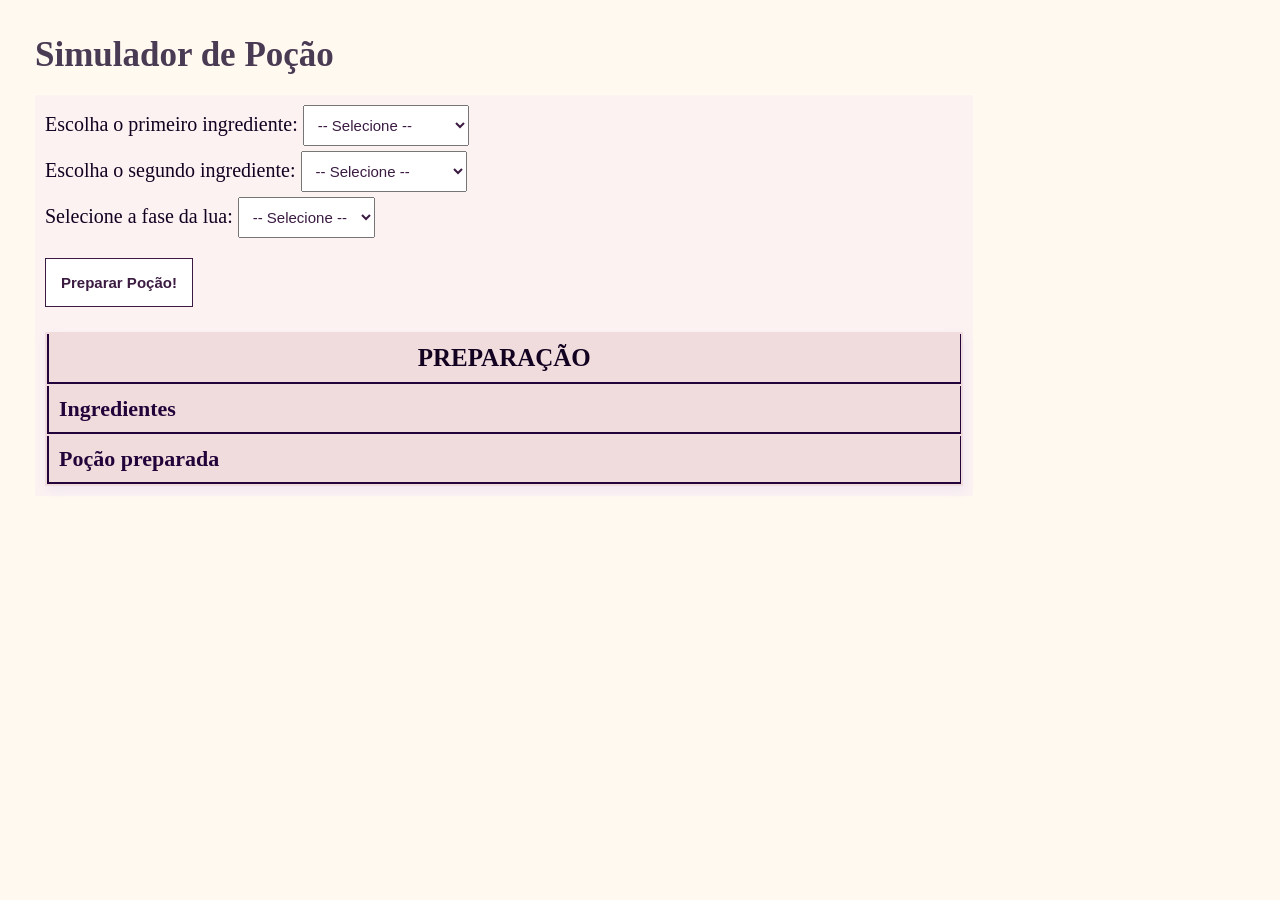
<file: Revisao-JS-HTML/Semana1/Desafio/index.html>
<!DOCTYPE html>
<html lang="pt-br">
    <head>
        <meta charset="UTF-8">
        <meta name="viewport" content="width=device-width, initial-scale=1.0">
        <title>Desafio Final: A Poção da Jovem Alquimista</title>
        <link rel="stylesheet" href="style.css">
    </head>
    <body>
        <h1>Simulador de Poção</h1>
        <div class="container">
            <div class="selecao">
                <label>Escolha o primeiro ingrediente: </label>
                <select id="ingrediente1">
                    <option value="">-- Selecione --</option>
                    <option value="Raiz de Dragão">Raiz de Dragão</option>
                    <option value="Orvalho da Manhã">Orvalho de Manhã</option>
                    <option value="Pó de Fada">Pó de Fada</option>
                    <option value="Lágrima de Fênix">Lágrima de Fênix</option></select>
                    <br>

                <label>Escolha o segundo ingrediente: </label>
                <select id="ingrediente2">
                    <option value="">-- Selecione --</option>
                    <option value="Raiz de Dragão">Raiz de Dragão</option>
                    <option value="Orvalho da Manhã">Orvalho de Manhã</option>
                    <option value="Pó de Fada">Pó de Fada</option>
                    <option value="Lágrima de Fênix">Lágrima de Fênix</option></select>
                    <br>

                <label>Selecione a fase da lua:</label>
                <select id="luas">
                    <option value="">-- Selecione --</option>
                    <option value="crescente">Crescente</option>
                    <option value="cheia">Cheia</option>
                    <option value="nova">Nova</option>
                    </select>  
                    <br>    
             <button type="submit" onclick="Alquimia()">Preparar Poção!</button>
             </div>
        <div class="pocao">
            <table>
                <thead>
                    <tr><th colSpan ="3" class="titulo">PREPARAÇÃO</th></tr>
                    <tr id="linhaIng"><th>Ingredientes</th></tr>
                    <tr id="linhaP"><th>Poção preparada</th></tr>
                </thead>
                <tbody id="corpo-tabela"></tbody>
            </table>
        </div>
    </div>
        <script src="desafio1.js"></script>
    </body>
</html>
</file>
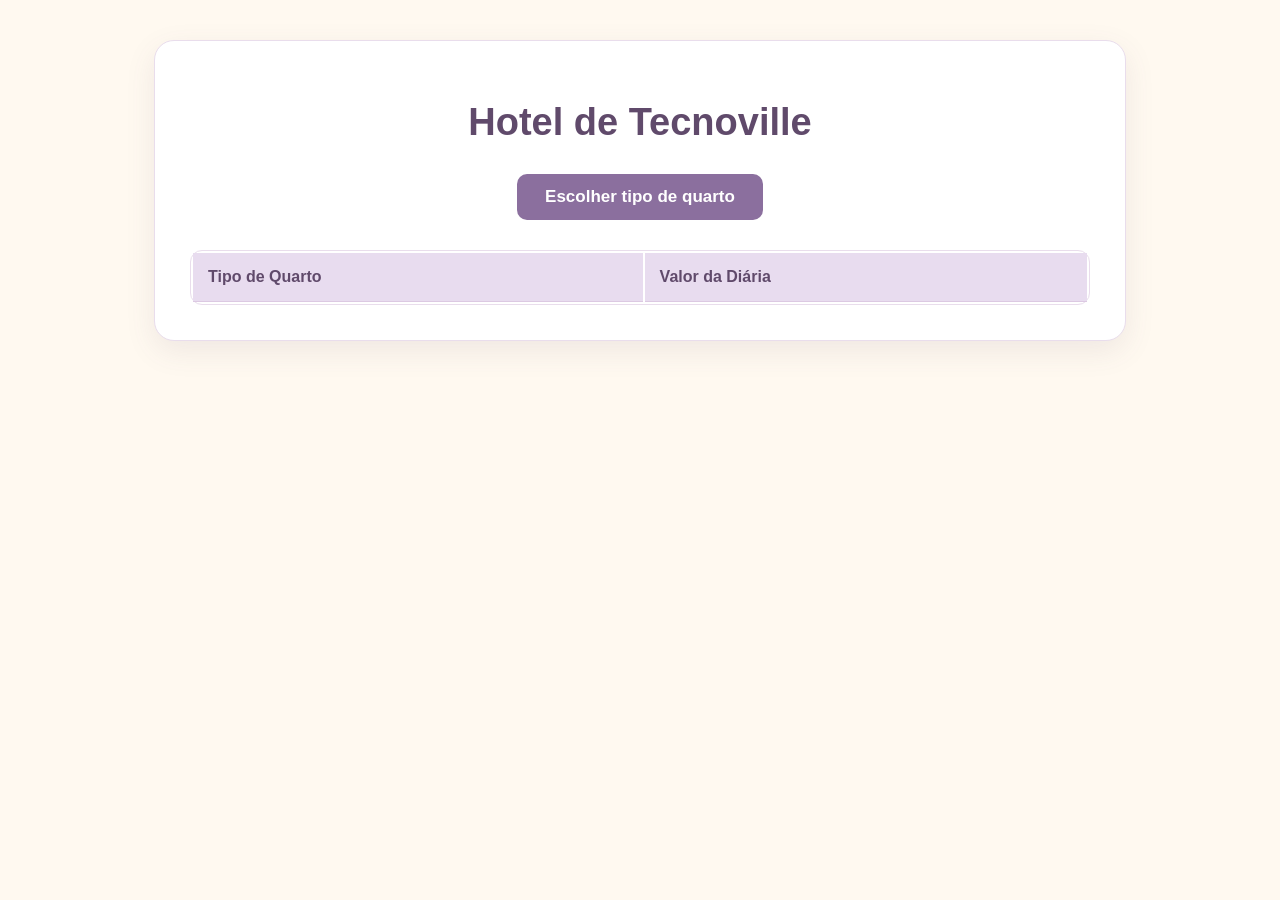
<file: Revisao-JS-HTML/Semana1/Exercicio1/index.html>
<!DOCTYPE html>
<html lang="pt-br">
<head>
    <meta charset="UTF-8">
    <meta name="viewport" content="width=device-width, initial-scale=1.0">
    <title>Exercício 1: Tarifas do Hotel Tecnoville</title>
    <link rel="stylesheet" href="style.css">
</head>
<body>
    <div class="container">
        <h1>Hotel de Tecnoville</h1>
        <table id="tabela">
            <thead>
                <tr>
                    <th><strong>Tipo de Quarto</strong></th>
                    <th><strong>Valor da Diária</strong></th>
                </tr>
            </thead>
            <tbody id="corpo-tabela"></tbody>
            <button type="submit" onclick="mostrar()">
                Escolher tipo de quarto
            </button>
    </div>
    <script src="exercicio1.js"></script>
</body>
</html>
</file>
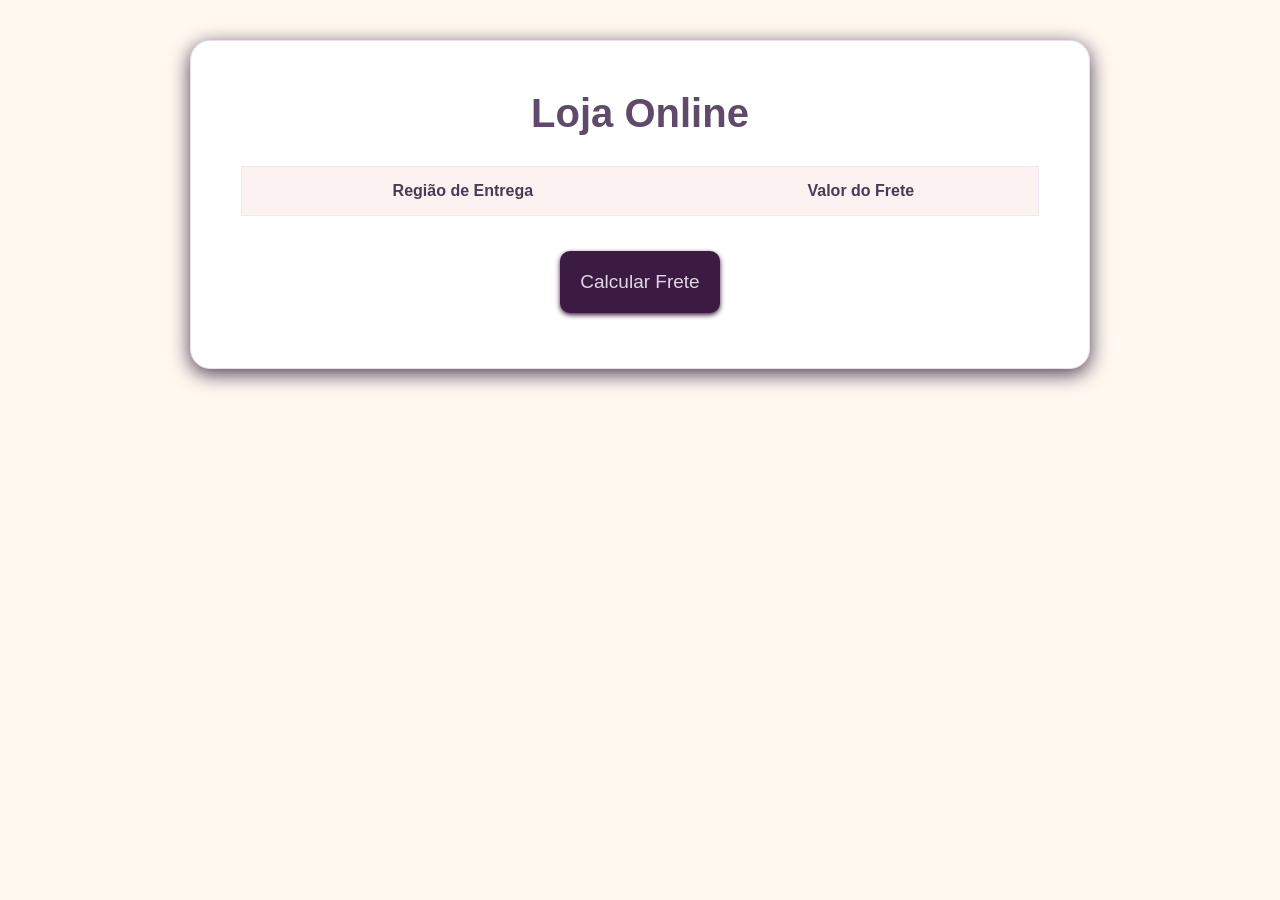
<file: Revisao-JS-HTML/Semana1/Exercicio2/index.html>
<!DOCTYPE html>
<html lang="pt-br">
<head>
    <meta charset="UTF-8">
    <meta name="viewport" content="width=device-width, initial-scale=1.0">
    <title>Exercício 2: Custo de Frete Regional</title>
    <link rel="stylesheet" href="style.css">
</head>
<body>
    <div class="container">
        <h1>Loja Online</h1>
        <table id="tabela">
            <thead>
                <tr>
                    <th><strong>Região de Entrega</strong></th>
                    <th><strong>Valor do Frete</strong></th>
                </tr>
            </thead>
            <tbody id="corpo-da-tabela">
                
            </tbody>
        </table>
        <button type="submit" onclick="CalcularFrete()">Calcular Frete</button>
    </div>
    <script src="exercicio2.js"></script>
</body>
</html>
</file>
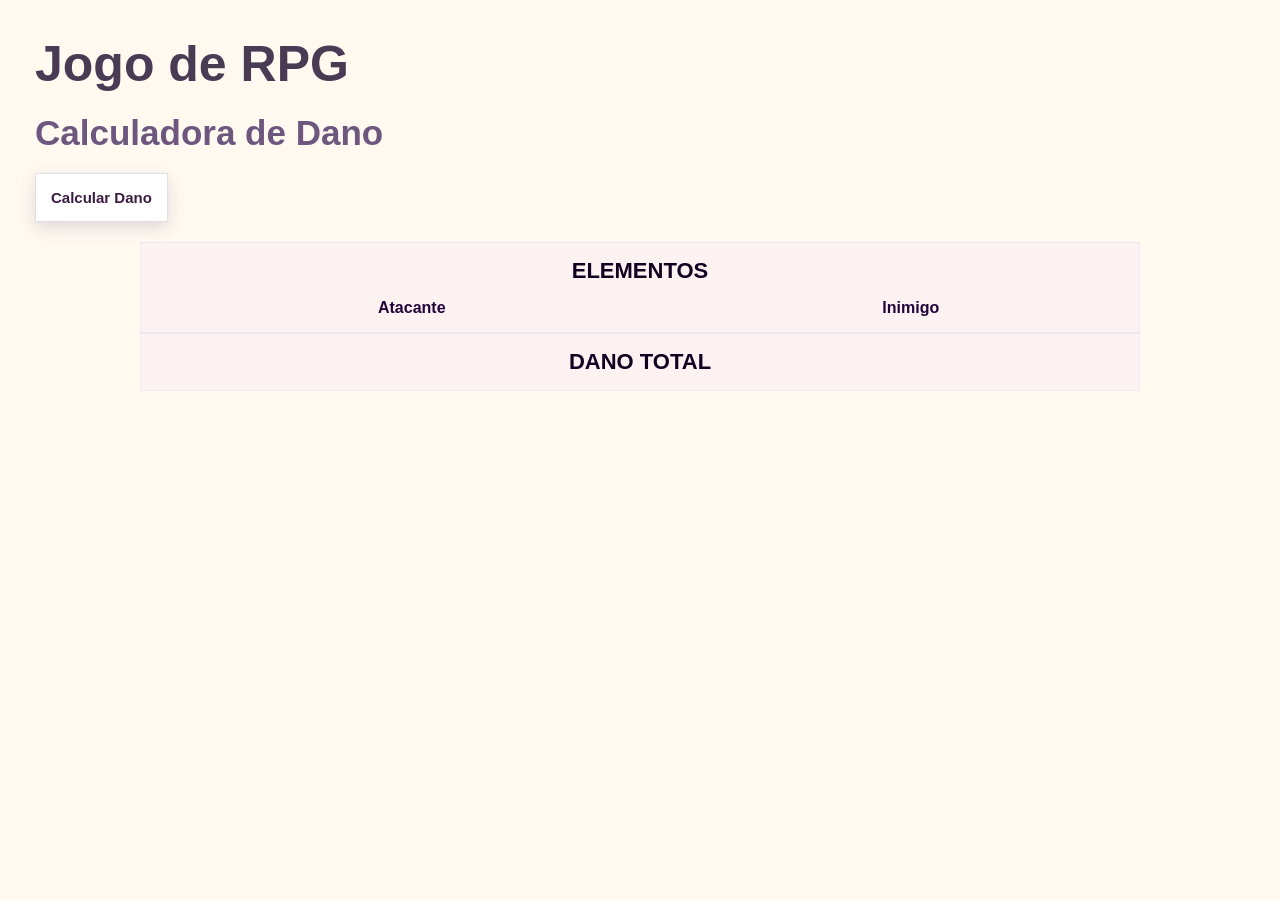
<file: Revisao-JS-HTML/Semana1/Exercicio3/index.html>
<!DOCTYPE html>
<html lang="pt-br">
<head>
    <meta charset="UTF-8">
    <meta name="viewport" content="width=device-width, initial-scale=1.0">
    <title>Exercício 3: Calculadora de Dano em Jogo RPG</title>
    <link rel="stylesheet" href="style.css">
</head>
<body>
    <div class="container">
        <h1>Jogo de RPG</h1>
        <h2>Calculadora de Dano</h2>
        <button type="submit" onclick="Calculadora()">Calcular Dano</button>
        <table>
            <tbody id="tabela">
            <table>
                <thead>
                    <tr>
                        <th colspan="2" class="titulo">ELEMENTOS</th>
                    </tr>
                    <tr>
                        <th class="sub">Atacante</th>
                        <th class="sub">Inimigo</th>
                    </tr>
                </thead>

                <tbody id="tabela-elem">
                    
                </tbody>
            </table>
            <table>
                <thead><tr><th class="titulo">DANO TOTAL</th></tr></thead>
                <tbody id="tabela-dano"></tbody>
            </table>
            </tbody>
        </table>
    </div>
    <script src="exercicio3.js"></script>
</body>
</html>
</file>
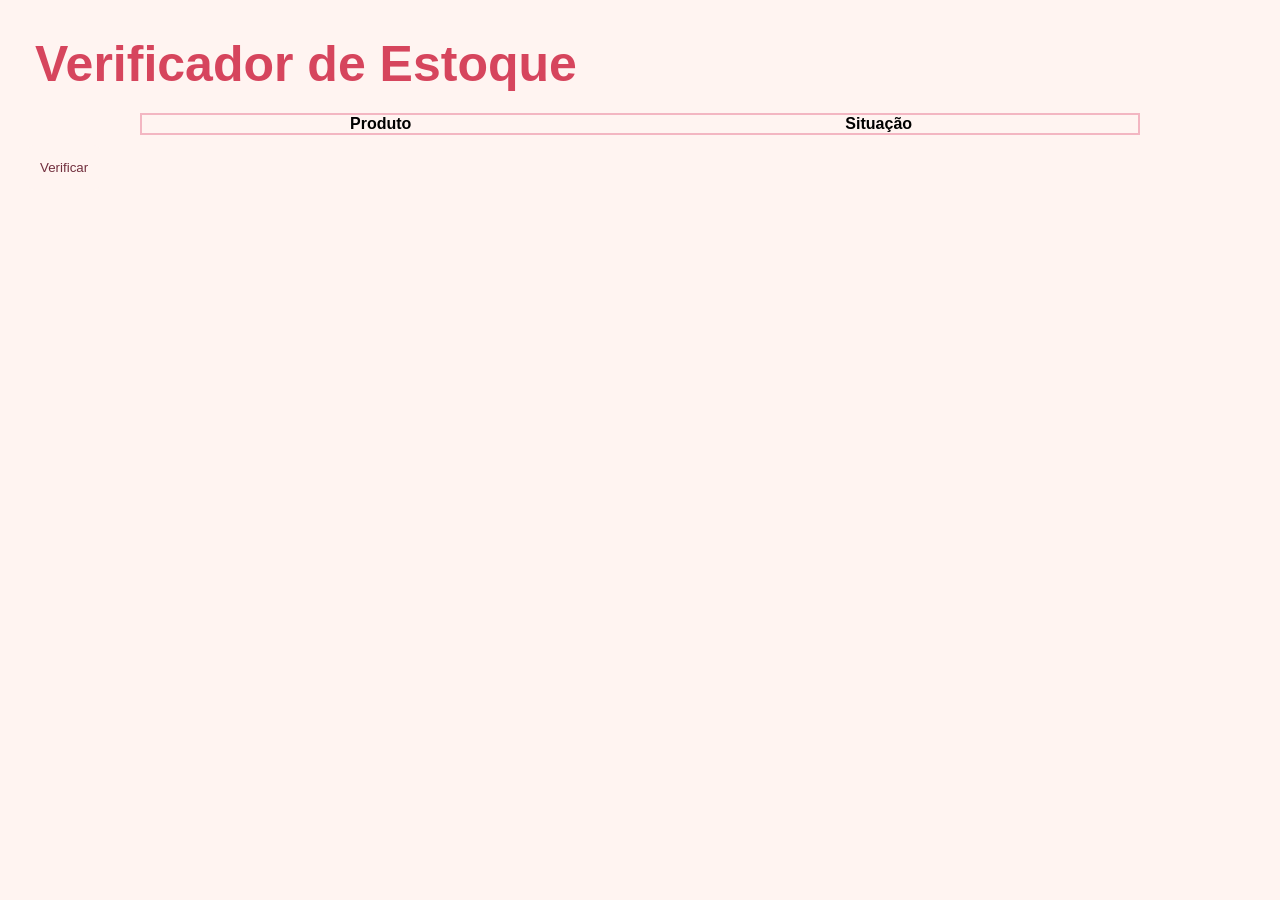
<file: Revisao-JS-HTML/Semana2/Exercicio1/index.html>
<!DOCTYPE html>
<html lang="pt-br">

<head>
    <meta charset="UTF-8">
    <meta name="viewport" content="width=device-width, initial-scale=1.0">
    <title>Exercício 1: Verificador de Estoque</title>
    <link rel="stylesheet" href="style.css">
</head>

<body>

    <div>
        <h1>Verificador de Estoque</h1>

        <table>
            <thead>
                <tr>
                    <th>Produto</th>
                    <th>Situação</th>
                </tr>
            </thead>

            <tbody id="corpo-tabela"></tbody>
        </table>

        <button class="button" type="button" onclick="Verificar()">Verificar</button>
    </div>

    <script src="ex1s2.js"></script>

</body>
</html>
</file>
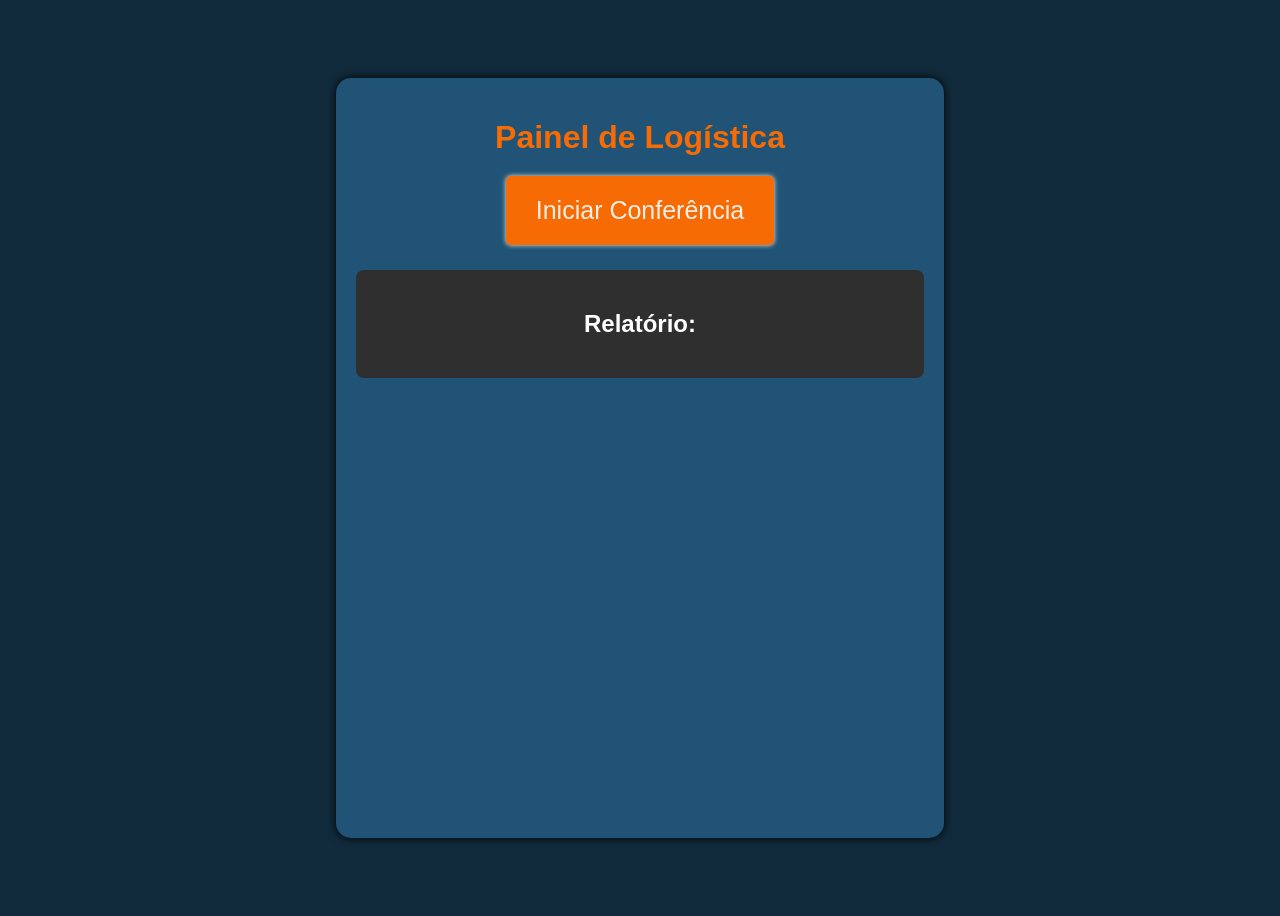
<file: CorrecaoDesafio/Bilheteria1.html>
<!DOCTYPE html> <!-- HTML 5 -->
<html lang="pt-br"> <!-- Idioma - Língua Portuguesa (Brasil) -->
<head> <!-- Cabeçalho -->
    <meta charset="UTF-8"> <!-- Permite caracteres especiais e acentos -->
    <meta name="viewport" content="width=device-width, initial-scale=1.0"> <!-- Responsividade -->
    <title>Correção do Desafio: O Almoxarifado</title> <!-- Título -->
    <link rel="stylesheet" href="Estilo.css"> <!-- Conexão com o arquivo .css (Estilo) -->
</head>
<body> <!-- Corpo da página -->
    <div class="container"> <!-- Container -->
        <h1>Painel de Logística</h1> <!-- Título -->
        <button onclick="almoxarifadoCorrigido()">Iniciar Conferência</button>
        <div id="relatorio">
            <h2>Relatório:</h2>
            <ul id="listaCaixas"> <!-- Lista --></ul> 
        </div>
    </div>
    <script src="Bilheteria.js"></script> <!-- Conexão com o arquivo .js (Bilheteria) -->
</body>
</html>
</file>
<file: Revisao-JS-HTML/Semana1/Desafio/style.css>
*{
    margin: 0;
    padding: 0;
    box-sizing: border-box;
}

body{
    background-color: #FFF9F0;
    padding: 15px;
    font-family: 'Times New Roman', Helvetica, 'Courier New';
}

h1{
    font-size: 35px;
    margin: 20px;
    color: #493B53;
}

.container{
    background-color: #FCF2F2;
    color: #120120;
    width: 75%;
    font-size: 20px;
    margin-right: 15px;
    margin: 15px 20px 20px 20px; 
    padding: 10px;
}

button{
    margin: 15px 2px 25px 0px;
    padding: 15px;
    font-size: 15px;
    color: #3b1b42;
    font-weight: bold;
    font: 'Courier New';
    cursor: pointer;
    background-color: #FFF;
    border: 1px solid #3b1b42;
    transition: all 0.5s ease;
}

button:hover{
    font-size: 15px;
    color: #FFF9F0; 
    background-color: #3b1b42;
    border-radius: 3px;
}

select{
    margin: 0px 5px 5px 0px;
    padding: 10px;
    font-size: 15px;
    font-family: Helvetica;
    color: #3b1b42
}

select:hover{
    color: #FFF9F0;
    background-color: #3b1b42;
}

table{
    background-color: #f0dcdc;
    width: 100%;
    text-align: left;
    font-family: 'Helvetica';
    border: none;
    box-shadow: 2px 5px 10px #f0e8f1
}

.titulo{
    text-align: center;
    font-size: 25px;
    color: #120120;
    font-family: 'Times New Roman';
}

th{
    font-size: 22px;
    color: #22043a;
    font-family: 'Times New Roman';
}

thead th:nth-child(1){
    border-bottom: 1px solid #22043a;
}

thead th:nth-child(1){
    border-right: 1px solid #22043a;
    border-top: 0px solid #22043a;
    border-bottom: 2px solid #22043a;
    border-left: 2px solid #22043a;
    padding: 10px
}

thead td:nth-child(2) {
    border-top: 0px solid #8B6F9E;
    border-right: 1px solid #8B6F9E;
    border-bottom: 2px solid #8B6F9E;
    padding: 10px
}

thead td:nth-child(3) {
    border-top: 0px solid #8B6F9E;
    border-right: 1px solid #8B6F9E;
    border-bottom: 2px solid #8B6F9E;
    margin: 5px;
    padding: 10px
}
</file>
<file: Revisao-JS-HTML/Semana1/Exercicio1/style.css>
body {
    margin: 0;
    padding: 40px 20px;
    font-family: Arial, Helvetica, sans-serif;
    background-color: #FFF9F0;
    color: #493B53;
}

h1 {
    margin-bottom: 30px;
    text-align: center;
    color: #604A6B;
    font-size: 38px;
    font-weight: 700;
}

.container {
    width: 90%;
    max-width: 900px;
    margin: 0 auto;
    padding: 35px;
    background-color: #FFFFFF;
    border: 1px solid #E9DDEC;
    border-radius: 20px;
    box-shadow: 0 10px 30px rgba(96, 74, 107, 0.10);
    text-align: center;
}

button {
    padding: 13px 28px;
    border: none;
    border-radius: 10px;
    background-color: #8B6F9E;
    color: #FFFFFF;
    font-size: 17px;
    font-weight: 600;
    cursor: pointer;
    transition: all 0.25s ease;
}

button:hover {
    background-color: #725681;
    box-shadow: 0 6px 15px rgba(114, 86, 129, 0.20);
}

table {
    width: 100%;
    margin-top: 30px;
    border: 1px solid #E9DDEC;
    border-radius: 12px;
}

th {
    padding: 15px;
    background-color: #E8DCEF;
    color: #604A6B;
    border-bottom: 1px solid #DCC9E2;
    text-align: left;
    font-size: 16px;
    font-weight: 700;
}

td {
    padding: 15px;
    color: #5B5061;
    border-bottom: 1px solid #F0E8F1;
    text-align: left;
    font-size: 16px;
}

tbody tr:nth-child(even) {
    background-color: #FCF8FD;
}

tbody tr:nth-child(odd) {
    background-color: #FFFFFF;
}

tbody tr:last-child td {
    border-bottom: none;
}
</file>
<file: Revisao-JS-HTML/Semana1/Exercicio2/style.css>
* {
    margin: 0;
    padding: 0;
    box-sizing: border-box;
}

body {
    padding: 40px;
    font-family: Helvetica, 'Times New Roman';
    background: #FFF9F0;
    color: #493B53;
}

h1 {
    margin-bottom: 30px;
    text-align: center;
    color: #604A6B;
    font-size: 40px;
    font-weight: 800;
}

.container{
    width: 75%;
    margin: auto;
    padding: 50px 50px 20px;
    background-color: #FFFFFF;
    border: 1px, solid #E9DDEC;
    border-radius: 20px;
    box-shadow: 0 5px 20px;
    text-align: center;
}

button{
    padding: 20px;
    border: none;
    margin: 35px;
    color: #e2d5e6;
    background-color: #3b1b42;
    font-size: 19px;
    font: helvetica;
    border-radius: 10px;
    box-shadow: 0 2px  5px#3b1b42;
    transition: all 0.55s ease;
}

button:hover{
    background-color: #FFFFFF;
    box-shadow: 0 6px 15px rgba(114, 86, 129, 0.20);
    color: #3b1b42;
    font-size: 22px;
    font-weight: bold;
    border: 1px solid rgba(114, 86, 129, 0.20);
}

table {
    border-collapse: collapse;
    width: 100%;
    margin: auto;
    border-radius: 5px;
    background-color: #fcf2f2;
    border: 1px solid #F0E8F1;
}

th,
td {
    padding: 15px;
    border-top: 1px solid #F0E8F1;
    border-bottom: 1px solid #F0E8F1;
    font-size: 16px;
}

tbody tr:nth-child(1) {
    border-bottom: 2px solid #d1c3d3;
}

tbody tr:nth-child(2) {
    border-bottom: 2px solid #8B6F9E;
}
</file>
<file: Revisao-JS-HTML/Semana1/Exercicio3/style.css>
* {
    margin: 0;
    padding: 0;
    box-sizing: border-box;
}

body{
    background-color: #FFF9F0;
    padding: 15px;
    font-family: 'helvetica', 'times new roman';
}

h1{
    margin: 20px;
    font-size: 50px;
    color: #493B53;
}

h2{
    margin: 20px;
    font-size: 35px;
    color: #6d577e;
}

button{
    margin: 0px 20px 20px 20px;
    padding: 15px;
    font-size: 15px;
    background-color: #FFFFFF;
    box-shadow: 0 6px 15px rgba(114, 86, 129, 0.20);
    color: #3b1b42;
    font-weight: bold;
    border: 1px solid rgba(114, 86, 129, 0.20);
    transition: all 0.55s ease;
}

button:hover{
    color: #e2d5e6;
    background-color: #3b1b42;
    border-radius: 10px;
    box-shadow: 0 2px  5px#3b1b42;
}

table{
    border-radius: 5px;
    background-color: #fcf2f2;
    border-collapse: collapse;
    width: 80%;
    margin: auto;
    border: 1px solid #F0E8F1;
}

.titulo{
    padding: 15px;
    font-weight: bold;
    font-size: 22px;
    color: #120120;
}

.sub{
    color: #22043a;
    padding-bottom: 15px;
}

tbody{
    color: #826996;
    text-align: center;
    font-size: 25px;
}
</file>
<file: Revisao-JS-HTML/Semana2/Exercicio1/style.css>
*{
    margin: 0;
    padding: 0;
    box-sizing: border-box;
}
body{
    background-color: #FFF4F1;
    padding: 15px;
    font-family: 'Helvetica', 'Times New Roman'
}
h1{
    margin: 20px;
    font-size: 50px;
    color: #D6455D;
}
h2{
    margin: 20px;
    font-size: 50px;
    color: #722F3E;
}
button {
    border: none;
    outline: none;
    box-shadow: none;
}
.button{
    margin: 10px;
    padding: 15px;
    background-color: #FFF4F1;
    color: #722F3E; 
    transition: all 0.55s ease;
    border-radius: 10px;
    border-color: #722F3E;
}
button:hover{
    color: #FFF4F1;
    background-color: #D6455D;
    border-radius: 10px;
    border-color: #722F3E;
}
table{
    border-radius: 5px;
    background-color: #FFF4F1;
    border-collapse: collapse;
    width: 80%;
    margin: auto;
    border: 2px solid #F3B6C2;   
}
.titulo{
    padding: 15px;
    font-weight: bold;
    font-size: 22px;
    color: #772F3E;
}

.sub{
    color: #D6455D;
    padding-bottom: 15px;
}
</file>
<file: CorrecaoDesafio/Estilo.css>
/* Corpo da página */
body{
    background-color: #112B3C; /* Cor do fundo (azul escuro acinzentado)*/
    font-family: Arial, "Open Sans", Tahoma, sans-serif; /* Fonte padrão */
    display: flex; /* Alinhamento dos elementos */
    justify-content: center; /* Centraliza elemento na horizontal */
    align-items: center; /* Centraliza elemento na vertical */
    height: 100vh; /* Altura da página */
}

/* Título 1 (Painel de Logística) */
h1{
    color: #F66B03; /* Cor da fonte (laranja) */
    margin-bottom: 20px; /* Margem de baixo */
}

/* Caixa (<div>) */
.container{
    text-align: center; /* Centraliza texto */
    padding: 20px; /* Margem de dentro */
    background-color: #205375; /* Cor dor fundo (azul escuro acinzentado)*/
    border-radius: 15px; /* Arredonda bordas */
    box-shadow: 0 0 10px; /* Sombra */
    width: 45%; /* Largura */
    min-height: 80%; /* Altura mínima */
}

/* Botão */
button{
    padding: 20px 30px; /* Margem de dentro */
    background-color: #F66B03; /* Cor do fundo (laranja) */
    color: rgb(253, 238, 231); /* Cor da fonte (branco) */
    border: 2px #fff; /* Borda */
    border-radius: 5px; /* Arredonda bordas */
    cursor: pointer; /* Modifica símbolo do cursor */
    font-size: 25px; /* Tamanho fonte */
    box-shadow: 0 0 5px; /* Sombra */
}

/* Botão (ao colocar o cursor em cima) */
button:hover{
    background-color: rgb(253, 238, 231); /* Cor do fundo (branco)*/
    color: #F66B03; /* Cor da fonte (laranja) */
    padding: 30px 20px; /* Margem de dentro */
    font-size: 25px; /* Tamanho da fonte */
}

 /* Caixa do relatório */
#relatorio{
  margin-top: 25px; /* Margem de cima */
  background-color: #2f2f2f; /* Cor do fundo (cinza) */
  padding: 20px; /* Margem de dentro */
  border-radius: 8px; /* Arredonda bordas */
  color: white; /* Cor da fonte (branco) */
  min-height: 50%; /* Altura mínima */
}

 /* Lista */
ul{
    list-style-type: none;  /* Estilo do símbolo do item da lista (nenhum) */
    text-align: left; /* Alinha texto para esquerda */
}

 /* Item da lista */
.item{
  padding: 10px; /* Margem de dentro */
  border-bottom: 1px solid #444 /* Cor da borda (cinza) */;
}

 /* Mensagem */
p{
    margin-top: 20px; /* Margem de cima */
    font-size: 18px; /* Tamanho da fonte */
}
</file>
